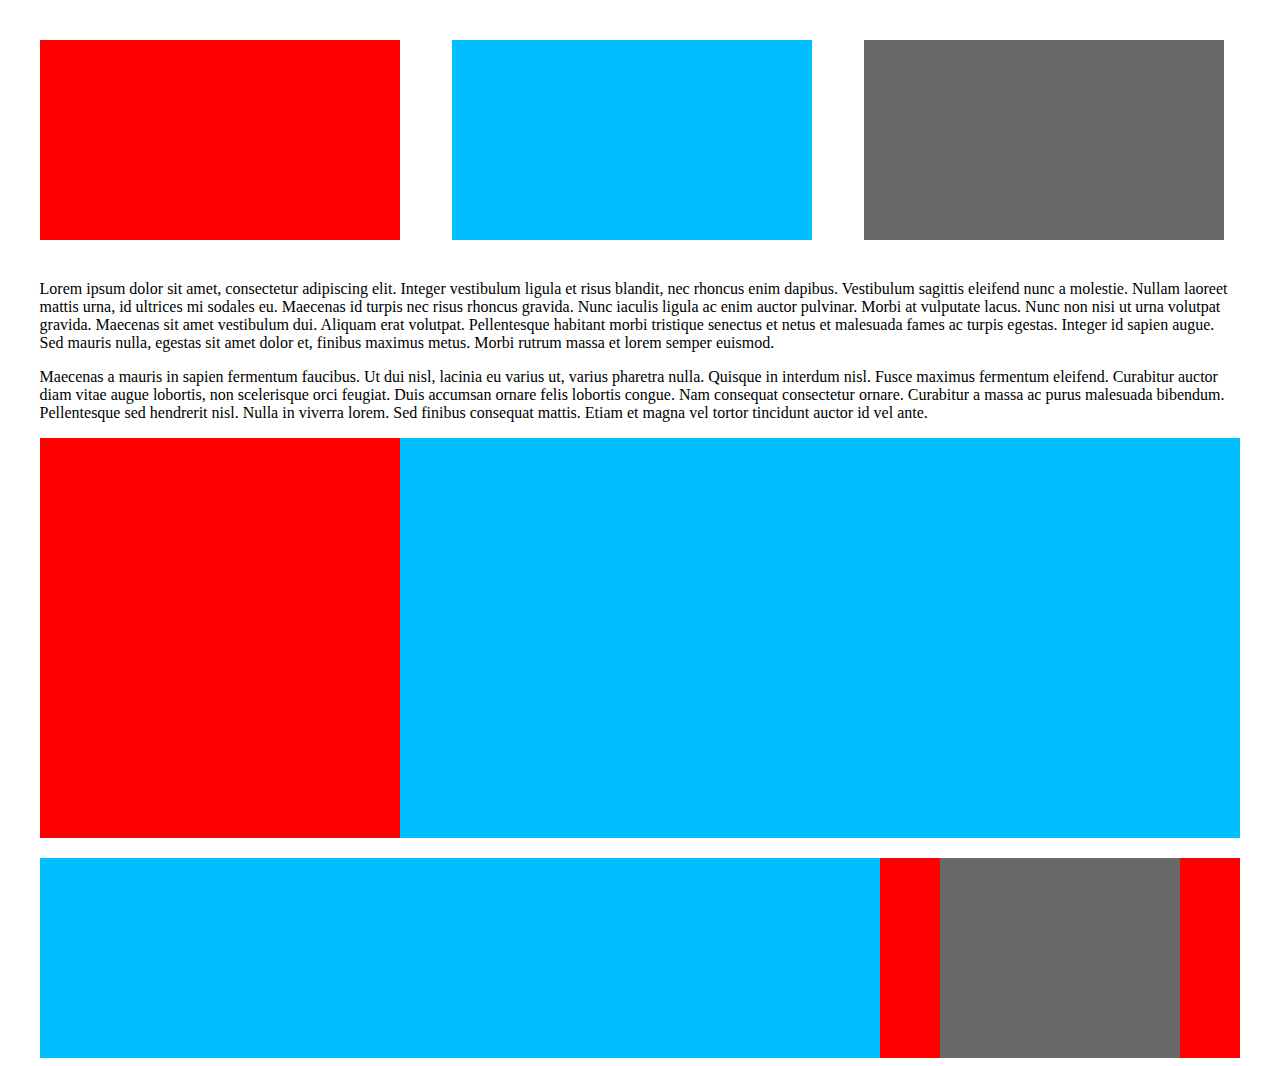
<file: first/index.html>
<!DOCTYPE html>
<html lang="en">
<head>
    <meta charset="UTF-8">
    <title>Title</title>
    <link href="style.css" rel="stylesheet" type="text/css">
</head>
<body>
<div class="container">
    <div class="section-one">
        <ul>
            <li class="red"></li>
            <li class="blue"></li>
            <li class="grey"></li>
        </ul>
    </div>
    <div class="section-two">
        <p>Lorem ipsum dolor sit amet, consectetur adipiscing elit. Integer vestibulum ligula et risus blandit, nec rhoncus enim dapibus. Vestibulum sagittis eleifend nunc a molestie. Nullam laoreet mattis urna, id ultrices mi sodales eu. Maecenas id turpis nec risus rhoncus gravida. Nunc iaculis ligula ac enim auctor pulvinar. Morbi at vulputate lacus. Nunc non nisi ut urna volutpat gravida. Maecenas sit amet vestibulum dui. Aliquam erat volutpat. Pellentesque habitant morbi tristique senectus et netus et malesuada fames ac turpis egestas. Integer id sapien augue. Sed mauris nulla, egestas sit amet dolor et, finibus maximus metus. Morbi rutrum massa et lorem semper euismod.</p>
        <p>Maecenas a mauris in sapien fermentum faucibus. Ut dui nisl, lacinia eu varius ut, varius pharetra nulla. Quisque in interdum nisl. Fusce maximus fermentum eleifend. Curabitur auctor diam vitae augue lobortis, non scelerisque orci feugiat. Duis accumsan ornare felis lobortis congue. Nam consequat consectetur ornare. Curabitur a massa ac purus malesuada bibendum. Pellentesque sed hendrerit nisl. Nulla in viverra lorem. Sed finibus consequat mattis. Etiam et magna vel tortor tincidunt auctor id vel ante.</p>
    </div>
    <div class="section-three">
        <div class="red"></div>
        <div class="blue"></div>

    </div>
    <div class="section-four">
        <div class="col-1 blue"></div>
        <div class="col-2 red"></div>
        <div class="col-3 grey"></div>
        <div class="col-2 red"></div>
    </div>

</div>

</body>
</html>
</file>
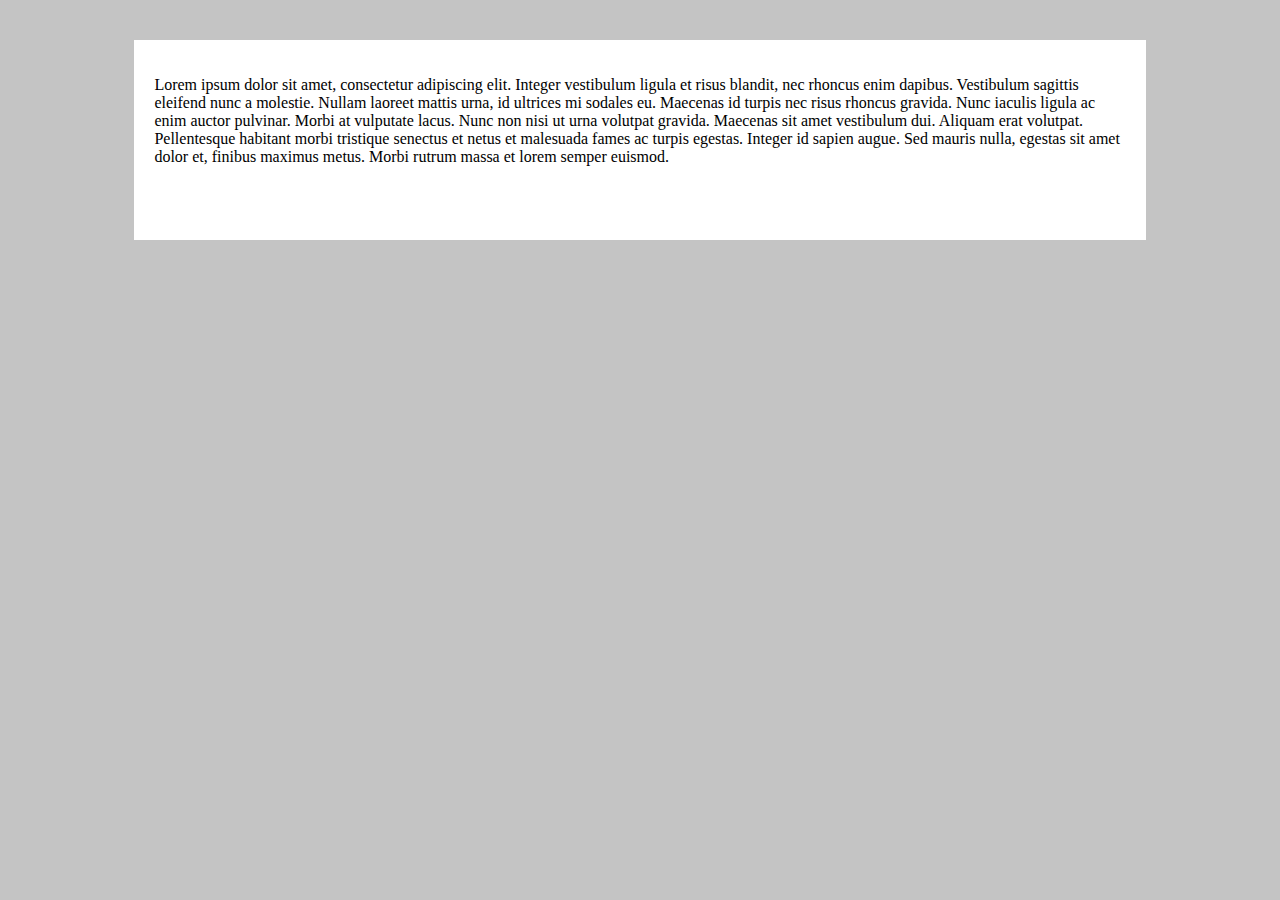
<file: second/index.html>
<!DOCTYPE html>
<html lang="en">
<head>
    <meta charset="UTF-8">
    <title>Title</title>
    <link rel="stylesheet" href="style.css">
    <link rel="stylesheet" href="style.css">
</head>
<body>
    <div class="container">
        <div class="section-one">
            <div class="inner-section">

                <p>Lorem ipsum dolor sit amet, consectetur adipiscing elit. Integer vestibulum ligula et risus blandit, nec rhoncus enim dapibus. Vestibulum sagittis eleifend nunc a molestie. Nullam laoreet mattis urna, id ultrices mi sodales eu. Maecenas id turpis nec risus rhoncus gravida. Nunc iaculis ligula ac enim auctor pulvinar. Morbi at vulputate lacus. Nunc non nisi ut urna volutpat gravida. Maecenas sit amet vestibulum dui. Aliquam erat volutpat. Pellentesque habitant morbi tristique senectus et netus et malesuada fames ac turpis egestas. Integer id sapien augue. Sed mauris nulla, egestas sit amet dolor et, finibus maximus metus. Morbi rutrum massa et lorem semper euismod.</p>
            </div>


        </div>

    </div>
</body>

<footer>


</footer>
</html>
</file>
<file: first/style.css>
.container{
    width: 95%;
    margin: 0 auto;
}

.section-one {
    height:200px;
    margin: 40px 0px;
}

.section-one ul {
    list-style-type: none;
    padding: 0;
    margin: 0;
}

.section-one li {
    width: 30%;
    height: 200px;
    display: inline-block;
}

.section-one li ~ li {
    margin-left: 4%;
}

.section-three {
    height: 400px;
    margin-bottom: 20px;
}
.section-three div {
    width: 30%;
    height: 400px;
    float: left;

}

.section-three div ~ div {
    width: 70%;
}

.section-four {
    height: 200px;
}
.col-1 {
    width: 70%;
    height: 100%;
    float: left;
}

.col-2 {
    width: 5%;
    height: 100%;
    float: left;
}

.col-3 {
    width: 20%;
    height: 100%;
    float: left;
}
.red {
    background-color: red;
}

.grey {
    background-color: dimgrey;
}

.blue {
    background-color: deepskyblue;
}
</file>
<file: second/style.css>
body {
    background-color: #C4C4C4;
}

.container{
    width: 80%;
    margin: 0 auto;
}

.section-one {
    height:200px;
    margin: 40px 0px;
    background-color: white;
}

.inner-section {
    padding: 20px;
}

.section-one ul {
    list-style-type: none;
    padding: 0;
    margin: 0;
}

.section-one li {
    width: 30%;
    height: 200px;
    display: inline-block;
}

.section-three {
    height: 400px;
    margin-bottom: 20px;
}
.section-three div {
    width: 30%;
    height: 400px;
    float: left;

}

.section-four {
    height: 200px;
}

.red {
    background-color: red;
}

.grey {
    background-color: dimgrey;
}

.blue {
    background-color: deepskyblue;
}
</file>
